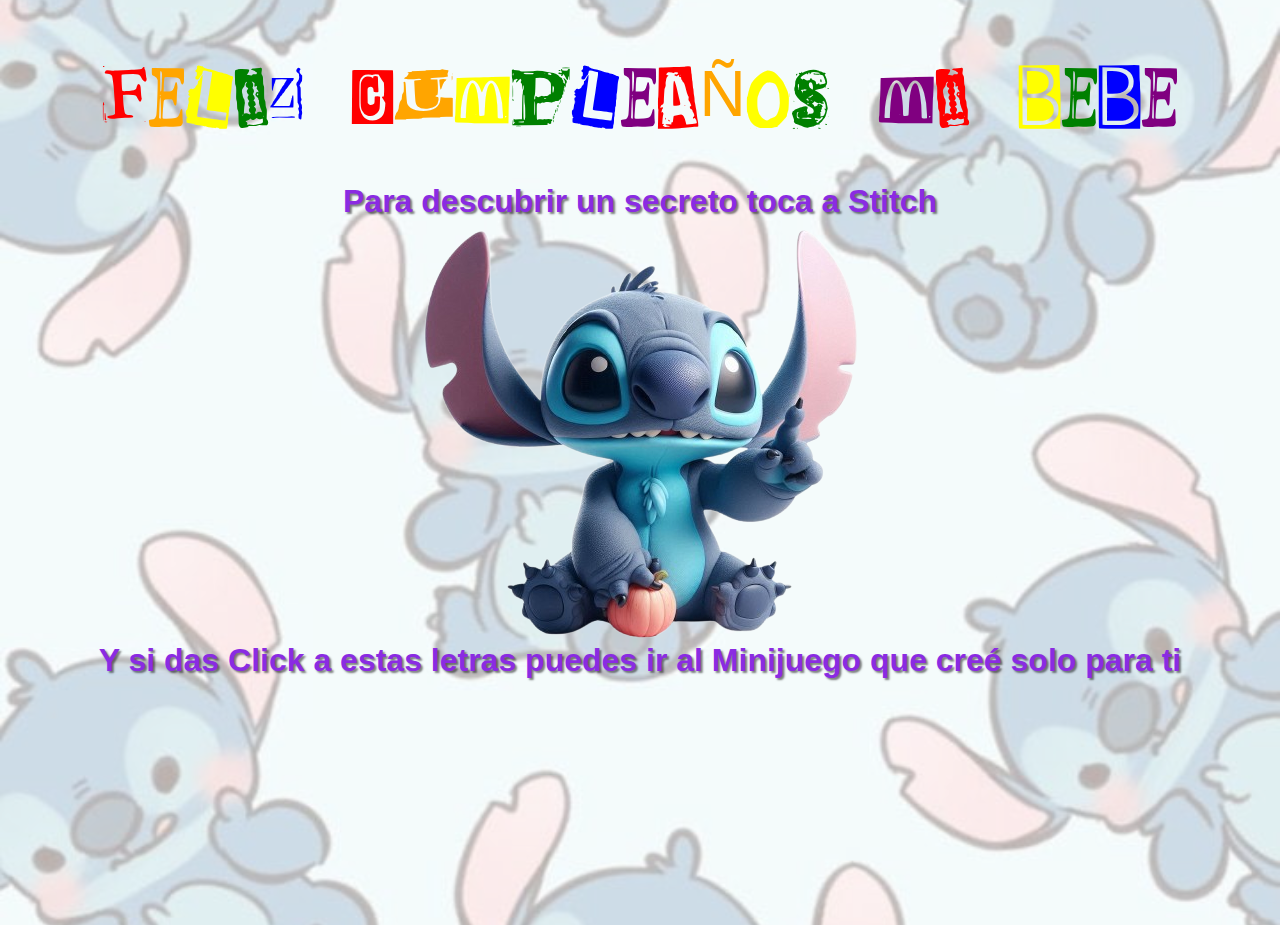
<file: index.html>
<!DOCTYPE html>
<html lang="es">
<head>
    <meta charset="UTF-8">
    <meta name="viewport" content="width=device-width, initial-scale=1.0">
    <link rel="icon" type="image/x-icon" href="./img/Favicon.png">
    <link rel="stylesheet" href="reset.css">
    <link rel="stylesheet" href="style.css">
    <title>Tarjeta de Cumpleaños</title>
</head>
<body>
    <header>
        <div class="header">
            <h1 id="dynamic-text">FELIZ CUMPLEAÑOS MI BEBE</h1>
        </div>
    </header>
    <main>
        <div class="container_stitch stitch_center">
            <h2>Para descubrir un secreto toca a Stitch</h2>
            <a href="pag_2.html"><img src="./img/Stitch sin fondo.png" alt="Stitch sin fondo"></a>
            <a href="minijuego.html"><h2>Y si das Click a estas letras puedes ir al Minijuego que creé solo para ti</h2></a>
        </div>
    </main>
    <footer></footer>       
    <script src="interactividad.js"></script>
</body>
</html>
</file>
<file: style.css>
@font-face {
    font-family: 'MagazineLetter';
    src: url('./font/MagazineLetterByBrntlbrnl-Regular.ttf') format('truetype');
    font-weight: normal;
    font-style: normal;
}

body {
    width: 100%;
    background-image: url('./img/fondo_stitch.jpg'); 
    background-size: cover; 
    background-position: center; 
    background-repeat: repeat; 
    background-color: rgba(255, 255, 255, 0.5);
    background-blend-mode: overlay;
    height: 100vh;
    margin: 0;
}

header {
    display: flex;
    justify-content: center;
    align-items: center;
    height: 10vh;
    margin-top: 25px;
}
a{
    text-decoration: none;
    margin: 0 0;
}
h1 {
    font-family: 'MagazineLetter', sans-serif;
    font-size: 4rem;
    color: #000;
    text-align: center;
    margin-top: 5%;
    word-spacing: 0.5em;
}

h2 {
    font-family: 'arial', sans-serif;
    font-size: 2rem;
    font-weight: 600;
    color: blueviolet;
    text-shadow: 2px 2px 2px rgba(0, 0, 0, 0.5);
    text-align: center;
}

h3 {
    font-family: 'arial', sans-serif;
    color: blueviolet;
    text-shadow: 2px 2px 2px rgba(0, 0, 0, 0.5);
    font-size: 1.3rem;
    font-weight: 600;
    text-align: center;
}

.colorful-letter {
    display: inline-block;
}

.container_stitch {
    display: flex;
    justify-content: center;
    align-items: center;
}
.stitch_center{
    display: flex;
    flex-direction: column;
    flex: 1;
    margin-top: 70px;
}
.container_stitch img {
    width: 100%;
    height: auto;
    margin-bottom: 0;
}

.container_stitch2 {
    display: flex;
    flex-direction: column; 
    justify-content: center;
    align-items: center;
    padding: 0 10px;
    height: 100vh;
    margin: 0 auto;
    text-align: center; 
}
.posdata{
    font-size: 1.5rem;
    font-weight: 500;
    text-align: center;
    color: black;
    padding: 0 10px;
    margin-top: 30px;
}
.titulo_e_imagen {
    display: flex;
    margin-top: 10px;
    justify-content: center;
    align-items: center;
}
.titulo_e_imagen img {
    width: 70%;
    max-width: 300px;
    height: auto;
    border-radius: 50%;
    margin: 0 auto;
    display: block; 
    padding: 10px;

    /* Animación de mecerse */
    animation: mecer 4s ease-in-out infinite;
}

.texto_cumpleaños {
    font-style: italic;
}

.mensaje_cumpleaños {
    font-weight: 500;
    padding: 0 10px;
    font-size: 20px;
}

footer {
    display: flex;
    justify-content: center;
    align-items: center;
    height: 10vh;
    margin-top: 20px;
}
/* Estilos para los corazones */
.corazon {
    position: fixed;
    top: -5vh;
    font-size: 20px;
    transform-origin: center;
    z-index: 1000;
    pointer-events: none;
    animation: caer linear forwards;
}

/* Animación para la caída de los corazones */
@keyframes caer {
    0% {
        transform: translateY(0) rotate(0deg);
    }
    25% {
        transform: translateY(25vh) rotate(45deg) translateX(10px);
    }
    50% {
        transform: translateY(50vh) rotate(-20deg) translateX(-15px);
    }
    75% {
        transform: translateY(75vh) rotate(45deg) translateX(15px);
    }
    100% {
        transform: translateY(105vh) rotate(-10deg) translateX(-10px);
    }
}

/* Animación para el movimiento de mecerse */
@keyframes mecer {
    0% {
        transform: rotate(0deg);
    }
    25% {
        transform: rotate(5deg);
    }
    50% {
        transform: rotate(0deg);
    }
    75% {
        transform: rotate(-5deg);
    }
    100% {
        transform: rotate(0deg);
    }
}

@media screen and (max-width: 768px) {
    h1 {
        font-size: 2rem;
    }

    .container_stitch img {
        width: 100%;
        max-width: 300px;
        margin-top: 0;
        padding-bottom: 100px;
    }

    .container_stitch2 {
        flex-direction: column;
        justify-content: center;
        align-items: center;
    }

    .titulo_e_imagen img {
        width: 100%;
        max-width: 300px;
        margin-top: 0;
        padding: 10px;
    }
}
</file>
